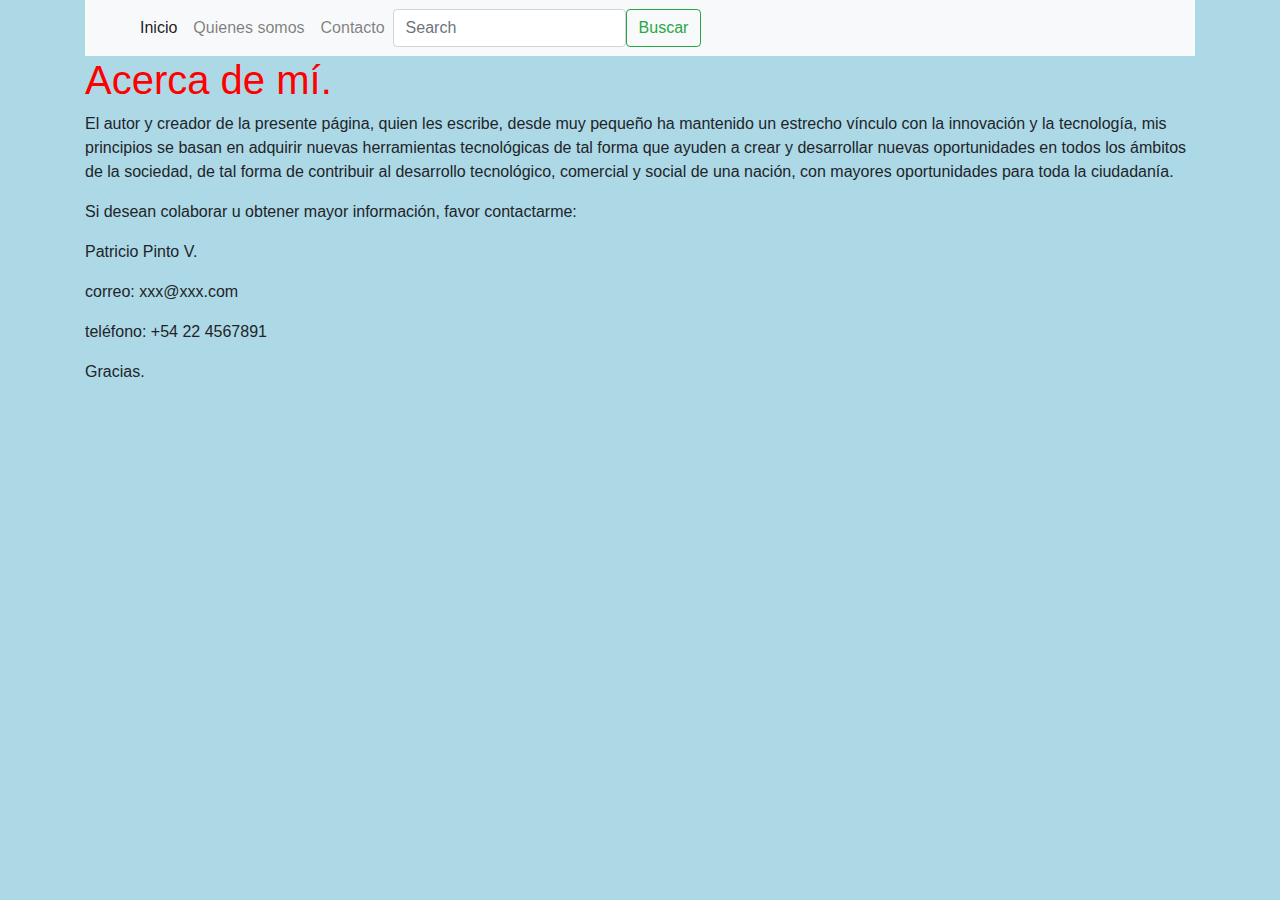
<file: Acerca.html>
<!DOCTYPE html>
<html lang="en">
<head>
    <meta charset="UTF-8">
    <meta http-equiv="X-UA-Compatible" content="IE=edge">
    <meta name="viewport" content="width=device-width, initial-scale=1.0">
    <link rel="stylesheet" href="style1.css">
    <title>Acerca de mí</title>
    <!-- Bootstrap CSS -->
<link rel="stylesheet" href="https://stackpath.bootstrapcdn.com/bootstrap/4.3.1/css/bootstrap.min.css" integrity="sha384-ggOyR0iXCbMQv3Xipma34MD+dH/1fQ784/j6cY/iJTQUOhcWr7x9JvoRxT2MZw1T" crossorigin="anonymous">
<link rel="stylesheet" href="style1.css">
</head>
<body>
    <body class="container"> 
    
    
        <header>
            <nav class="navbar navbar-expand-lg navbar-light bg-light">
                <div class="container-fluid">
                  <a class="navbar-brand" href="#"></a>
                  <button class="navbar-toggler" type="button" data-bs-toggle="collapse" data-bs-target="#navbarSupportedContent" aria-controls="navbarSupportedContent" aria-expanded="false" aria-label="Toggle navigation">
                    <span class="navbar-toggler-icon"></span>
                  </button>
                  <div class="collapse navbar-collapse" id="navbarSupportedContent">
                    <ul class="navbar-nav me-auto mb-2 mb-lg-0">
                      <li class="nav-item">
                        <a class="nav-link active" aria-current="page" href="./Index.html">Inicio</a>
                      </li>
                      <li class="nav-item">
                        <a class="nav-link" href="#">Quienes somos</a>
                      </li>
                      <li class="nav-item">
                        <a class="nav-link" href="./Contacto.html">Contacto</a>
                      </li>
                      <!-- <li class="nav-item dropdown">
                        <a class="nav-link dropdown-toggle" href="#" id="navbarDropdown" role="button" data-bs-toggle="dropdown" aria-expanded="false">
                          Dropdown
                        </a>
                        <ul class="dropdown-menu" aria-labelledby="navbarDropdown">
                          <li><a class="dropdown-item" href="#">Action</a></li>
                          <li><a class="dropdown-item" href="#">Another action</a></li>
                          <li><hr class="dropdown-divider"></li>
                          <li><a class="dropdown-item" href="#">Something else here</a></li>
                        </ul>
                      </li>
                      <li class="nav-item">
                        <a class="nav-link disabled">Disabled</a>
                      </li> -->
                    </ul>
                    <form class="d-flex">
                      <input class="form-control me-2" type="search" placeholder="Search" aria-label="Search">
                      <button class="btn btn-outline-success" type="submit">Buscar</button>
                    </form>
                  </div>
                </div>
              </nav>
    
            <!-- <nav>
                <img src="./img/Te lo vendo.png" width="8%" height="8%" alt="Te lo Vendo">
                <ul>
                    <li>Inicio</li>
                    <li> <personal>Productos</personal> </li>
                    <li><a href="./contacto.html">Contacto</a></li>
                </ul>
            </nav> -->
    
            <!-- <nav>
                <img src="./img/Te lo vendo.png" width="8%" height="8%" alt="Te lo Vendo">
                <ul>
                    <li>Inicio</li>
                    <li> <personal>Productos</personal> </li>
                    <li><a href="./contacto.html">Contacto</a></li>
                </ul>
            </nav> -->
    <header>
        <nav>
            <ul>
                <li><a href="./Index.html"></a></li>
                
            </ul>
        </nav>
    </header>
    <section>
        <h1>Acerca de mí.</h1>

        <p>El autor y creador de la presente página, quien les escribe, desde muy pequeño ha mantenido un estrecho vínculo con la innovación y la tecnología, mis principios se basan en adquirir nuevas herramientas tecnológicas de tal forma que ayuden a crear y desarrollar nuevas oportunidades en todos los ámbitos de la sociedad, de tal forma de contribuir al desarrollo tecnológico, comercial y social de una nación, con mayores oportunidades para toda la ciudadanía.</p>

        <p>Si desean colaborar u obtener mayor información, favor contactarme:</p>

        <p>Patricio Pinto V.</p>
        <p>correo: xxx@xxx.com</p>
        <p>teléfono: +54 22 4567891</p>

        Gracias.
        
    </section>
</body>
</html>
</file>
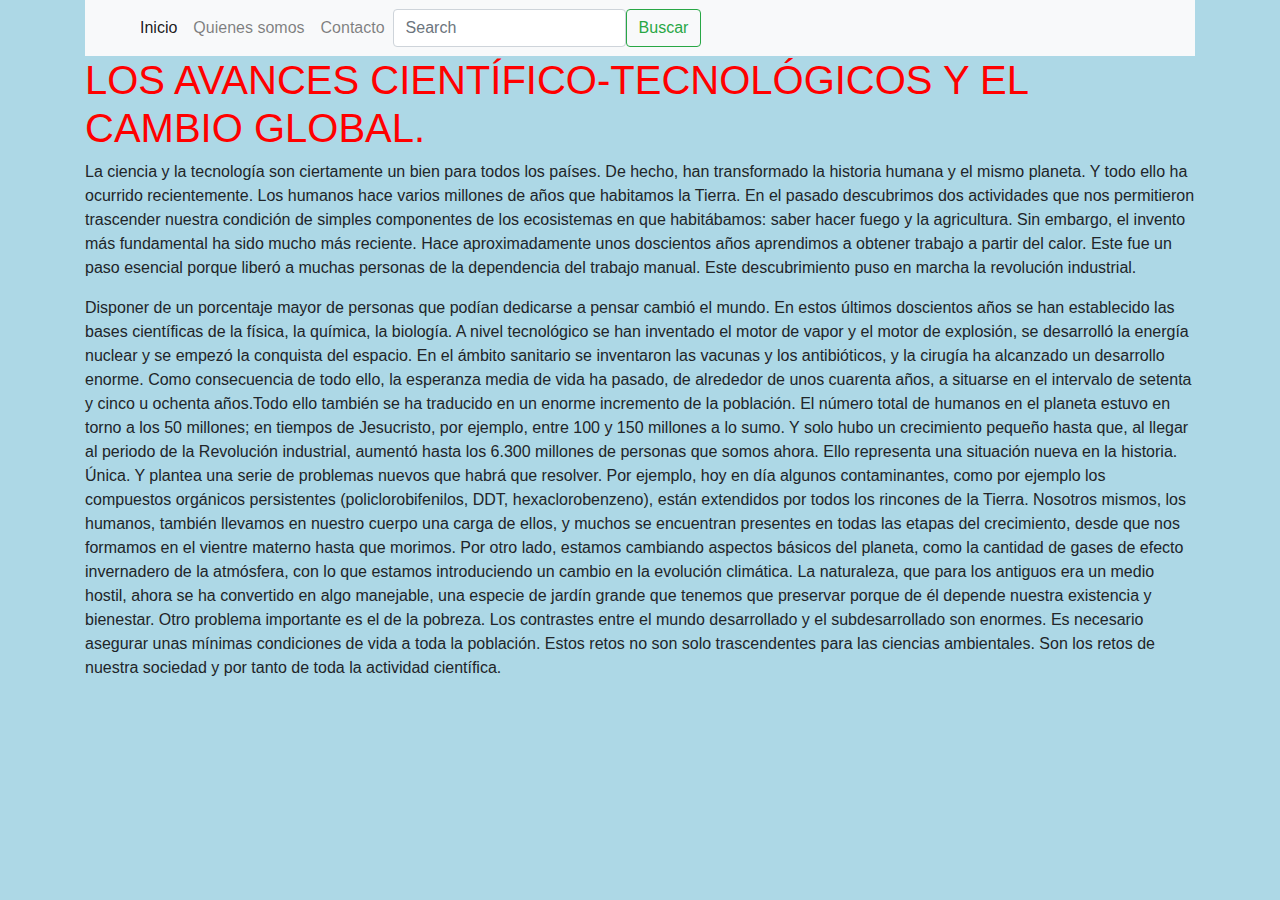
<file: Avances.html>
<!DOCTYPE html>
<html lang="en">
<head>
    <meta charset="UTF-8">
    <meta http-equiv="X-UA-Compatible" content="IE=edge">
    <meta name="viewport" content="width=device-width, initial-scale=1.0">
    <title>Document</title>
     <!-- Bootstrap CSS -->
<link rel="stylesheet" href="https://stackpath.bootstrapcdn.com/bootstrap/4.3.1/css/bootstrap.min.css" integrity="sha384-ggOyR0iXCbMQv3Xipma34MD+dH/1fQ784/j6cY/iJTQUOhcWr7x9JvoRxT2MZw1T" crossorigin="anonymous">
    <link rel="stylesheet" href="style1.css">
</head>
<body>
    <body class="container"> 
    
    
        <header>
            <nav class="navbar navbar-expand-lg navbar-light bg-light">
                <div class="container-fluid">
                  <a class="navbar-brand" href="#"></a>
                  <button class="navbar-toggler" type="button" data-bs-toggle="collapse" data-bs-target="#navbarSupportedContent" aria-controls="navbarSupportedContent" aria-expanded="false" aria-label="Toggle navigation">
                    <span class="navbar-toggler-icon"></span>
                  </button>
                  <div class="collapse navbar-collapse" id="navbarSupportedContent">
                    <ul class="navbar-nav me-auto mb-2 mb-lg-0">
                      <li class="nav-item">
                        <a class="nav-link active" aria-current="page" href="./Index.html">Inicio</a>
                      </li>
                      <li class="nav-item">
                        <a class="nav-link" href="./Acerca.html">Quienes somos</a>
                      </li>
                      <li class="nav-item">
                        <a class="nav-link" href="./Contacto.html">Contacto</a>
                      </li>
                      <!-- <li class="nav-item dropdown">
                        <a class="nav-link dropdown-toggle" href="#" id="navbarDropdown" role="button" data-bs-toggle="dropdown" aria-expanded="false">
                          Dropdown
                        </a>
                        <ul class="dropdown-menu" aria-labelledby="navbarDropdown">
                          <li><a class="dropdown-item" href="#">Action</a></li>
                          <li><a class="dropdown-item" href="#">Another action</a></li>
                          <li><hr class="dropdown-divider"></li>
                          <li><a class="dropdown-item" href="#">Something else here</a></li>
                        </ul>
                      </li>
                      <li class="nav-item">
                        <a class="nav-link disabled">Disabled</a>
                      </li> -->
                    </ul>
                    <form class="d-flex">
                      <input class="form-control me-2" type="search" placeholder="Search" aria-label="Search">
                      <button class="btn btn-outline-success" type="submit">Buscar</button>
                    </form>
                  </div>
                </div>
              </nav>
    
            <!-- <nav>
                <img src="./img/Te lo vendo.png" width="8%" height="8%" alt="Te lo Vendo">
                <ul>
                    <li>Inicio</li>
                    <li> <personal>Productos</personal> </li>
                    <li><a href="./contacto.html">Contacto</a></li>
                </ul>
            </nav> -->
    
            <!-- <nav>
                <img src="./img/Te lo vendo.png" width="8%" height="8%" alt="Te lo Vendo">
                <ul>
                    <li>Inicio</li>
                    <li> <personal>Productos</personal> </li>
                    <li><a href="./contacto.html">Contacto</a></li>
                </ul>
            </nav> -->
    <header>
        <nav>
            <ul>
                <li><a href="./Index.html"></a></li>
                
            </ul>
        </nav>
    </header>
    <section>
        <h1>LOS AVANCES CIENTÍFICO-TECNOLÓGICOS Y EL CAMBIO GLOBAL.</h1>

        <p>La ciencia y la tecnología son ciertamente un bien para todos los países. De hecho, han transformado la historia
            humana y el mismo planeta. Y todo ello ha ocurrido recientemente. Los humanos hace varios millones de años
            que habitamos la Tierra. En el pasado descubrimos dos actividades que nos permitieron trascender nuestra condición de simples componentes de los ecosistemas en que habitábamos: saber hacer fuego y la agricultura. Sin embargo, el invento más fundamental ha sido mucho más reciente. Hace aproximadamente unos doscientos años aprendimos
            a obtener trabajo a partir del calor. Este fue un paso esencial porque liberó a muchas personas de la dependencia del
            trabajo manual. Este descubrimiento puso en marcha la revolución industrial. </p>

        
    <p>Disponer de un porcentaje mayor de personas que podían dedicarse a pensar cambió el mundo. En estos últimos doscientos años se han establecido las bases científicas de la física, la química, la biología. A nivel tecnológico se han inventado el motor de vapor y el motor de explosión, se desarrolló la energía nuclear y se empezó la conquista del espacio. En el ámbito sanitario se inventaron las vacunas y los antibióticos, y la cirugía ha alcanzado un desarrollo enorme. Como consecuencia de todo ello, la esperanza media de vida ha pasado, de alrededor de unos cuarenta años, a situarse en el intervalo de setenta y cinco u ochenta años.Todo ello también se ha traducido en un enorme incremento de la población. El número total de humanos en el planeta estuvo en torno a los 50 millones; en tiempos de Jesucristo, por ejemplo, entre 100 y 150 millones a lo sumo. Y solo hubo un crecimiento pequeño hasta que, al llegar al periodo de la Revolución industrial, aumentó hasta los 6.300 millones de personas que somos ahora. Ello representa una situación nueva en la historia. Única. Y plantea una serie de problemas nuevos que habrá que resolver.
        Por ejemplo, hoy en día algunos contaminantes, como por ejemplo los compuestos orgánicos persistentes (policlorobifenilos, DDT, hexaclorobenzeno), están extendidos por todos los rincones de la Tierra. Nosotros mismos, los humanos, también llevamos en nuestro cuerpo una carga de ellos, y muchos se encuentran presentes en todas las etapas del crecimiento, desde que nos formamos en el vientre materno hasta que morimos. Por otro lado, estamos cambiando aspectos básicos del planeta, como la cantidad de gases de efecto invernadero de la atmósfera, con lo que estamos introduciendo un cambio en la evolución climática. La naturaleza, que para los antiguos era un medio hostil, ahora se ha convertido en algo manejable, una especie de jardín grande que tenemos que preservar porque de él depende nuestra existencia y bienestar. Otro problema importante es el de la pobreza. Los contrastes entre el mundo desarrollado y el subdesarrollado son enormes. Es necesario asegurar unas mínimas condiciones de vida a toda la población. Estos retos no son solo trascendentes para las ciencias
        ambientales. Son los retos de nuestra sociedad y por tanto de toda la actividad científica.</p>
        
    </section>
</body>
</html>
</file>
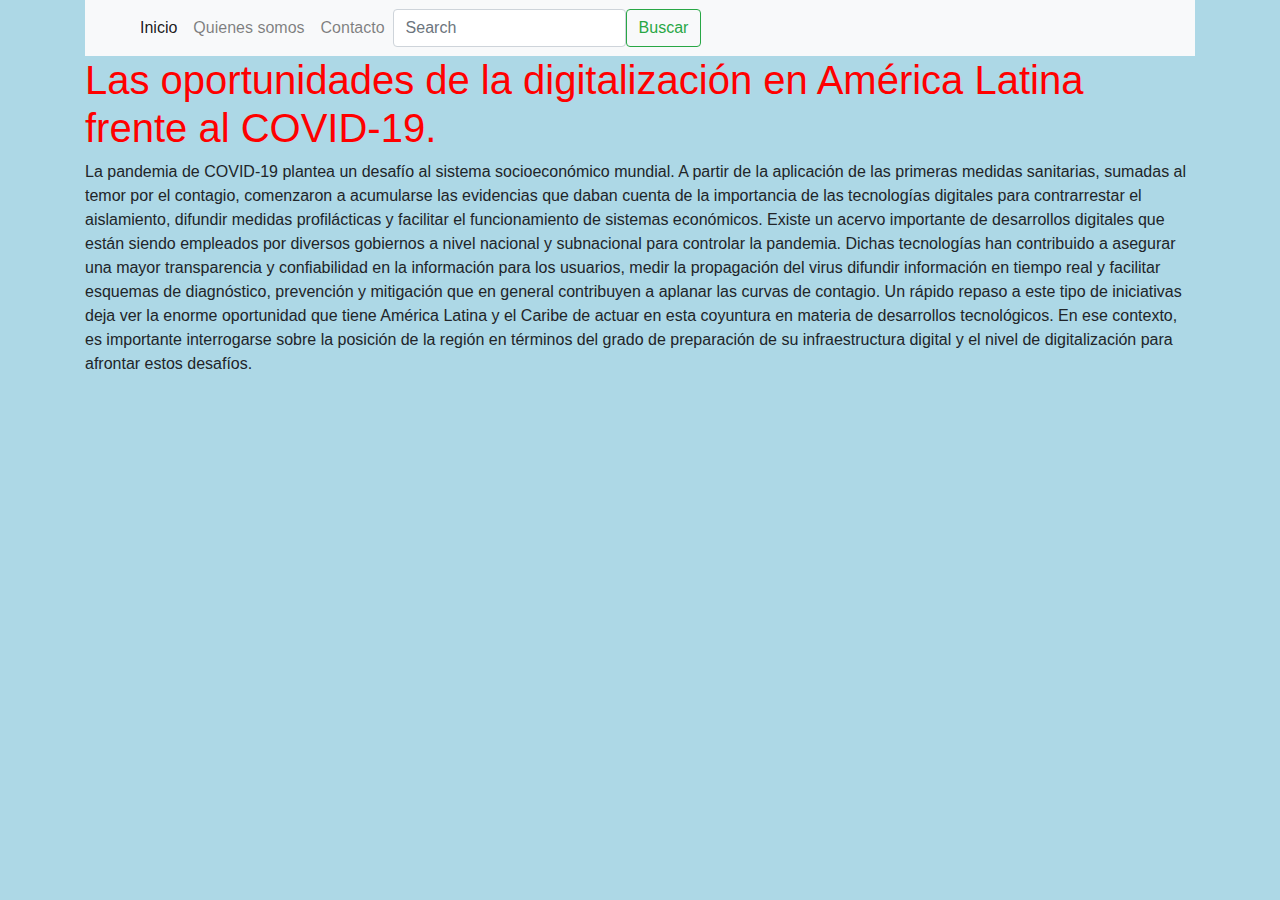
<file: Digitalizacion.html>
<!DOCTYPE html>
<html lang="en">
<head>
    <meta charset="UTF-8">
    <meta http-equiv="X-UA-Compatible" content="IE=edge">
    <meta name="viewport" content="width=device-width, initial-scale=1.0">
    <link rel="stylesheet" href="style1.css">
    <!-- Bootstrap CSS -->
<link rel="stylesheet" href="https://stackpath.bootstrapcdn.com/bootstrap/4.3.1/css/bootstrap.min.css" integrity="sha384-ggOyR0iXCbMQv3Xipma34MD+dH/1fQ784/j6cY/iJTQUOhcWr7x9JvoRxT2MZw1T" crossorigin="anonymous">
<link rel="stylesheet" href="style1.css">
    <title>Document</title>
</head>
<body>
    <body class="container"> 
    
    
        <header>
            <nav class="navbar navbar-expand-lg navbar-light bg-light">
                <div class="container-fluid">
                  <a class="navbar-brand" href="#"></a>
                  <button class="navbar-toggler" type="button" data-bs-toggle="collapse" data-bs-target="#navbarSupportedContent" aria-controls="navbarSupportedContent" aria-expanded="false" aria-label="Toggle navigation">
                    <span class="navbar-toggler-icon"></span>
                  </button>
                  <div class="collapse navbar-collapse" id="navbarSupportedContent">
                    <ul class="navbar-nav me-auto mb-2 mb-lg-0">
                      <li class="nav-item">
                        <a class="nav-link active" aria-current="page" href="./Index.html">Inicio</a>
                      </li>
                      <li class="nav-item">
                        <a class="nav-link" href="./Acerca.html">Quienes somos</a>
                      </li>
                      <li class="nav-item">
                        <a class="nav-link" href="./Contacto.html">Contacto</a>
                      </li>
                      <!-- <li class="nav-item dropdown">
                        <a class="nav-link dropdown-toggle" href="#" id="navbarDropdown" role="button" data-bs-toggle="dropdown" aria-expanded="false">
                          Dropdown
                        </a>
                        <ul class="dropdown-menu" aria-labelledby="navbarDropdown">
                          <li><a class="dropdown-item" href="#">Action</a></li>
                          <li><a class="dropdown-item" href="#">Another action</a></li>
                          <li><hr class="dropdown-divider"></li>
                          <li><a class="dropdown-item" href="#">Something else here</a></li>
                        </ul>
                      </li>
                      <li class="nav-item">
                        <a class="nav-link disabled">Disabled</a>
                      </li> -->
                    </ul>
                    <form class="d-flex">
                      <input class="form-control me-2" type="search" placeholder="Search" aria-label="Search">
                      <button class="btn btn-outline-success" type="submit">Buscar</button>
                    </form>
                  </div>
                </div>
              </nav>
    
            <!-- <nav>
                <img src="./img/Te lo vendo.png" width="8%" height="8%" alt="Te lo Vendo">
                <ul>
                    <li>Inicio</li>
                    <li> <personal>Productos</personal> </li>
                    <li><a href="./contacto.html">Contacto</a></li>
                </ul>
            </nav> -->
    
            <!-- <nav>
                <img src="./img/Te lo vendo.png" width="8%" height="8%" alt="Te lo Vendo">
                <ul>
                    <li>Inicio</li>
                    <li> <personal>Productos</personal> </li>
                    <li><a href="./contacto.html">Contacto</a></li>
                </ul>
            </nav> -->
    <header>
        <nav>
            <ul>
                <li><a href="./Index.html"></a></li>
                
            </ul>
        </nav>
    </header>
    <section>
        <h1>Las oportunidades de la digitalización en América Latina frente al COVID-19.</h1>

        <p>La pandemia de COVID-19 plantea un desafío al sistema socioeconómico mundial. A partir de la aplicación de las primeras medidas sanitarias, sumadas al temor por el contagio, comenzaron a acumularse las evidencias que daban cuenta de la importancia de las tecnologías digitales para contrarrestar el aislamiento, difundir medidas profilácticas y facilitar el funcionamiento de sistemas económicos. Existe un acervo importante de desarrollos digitales que están siendo empleados por diversos gobiernos a nivel nacional y subnacional para controlar la pandemia. Dichas tecnologías han contribuido a asegurar una mayor transparencia y confiabilidad en la información para los usuarios, medir la propagación del virus difundir información en tiempo real y facilitar esquemas de diagnóstico, prevención y mitigación que en general contribuyen a aplanar las curvas de contagio. Un rápido repaso a este tipo de iniciativas deja ver la enorme oportunidad que tiene América Latina y el Caribe de actuar en esta coyuntura en materia de desarrollos tecnológicos. En ese contexto, es importante interrogarse sobre la posición de la región en términos del grado de preparación de su infraestructura digital y el nivel de digitalización para afrontar estos desafíos.</p>
        
    </section>
</body>
</html>
</file>
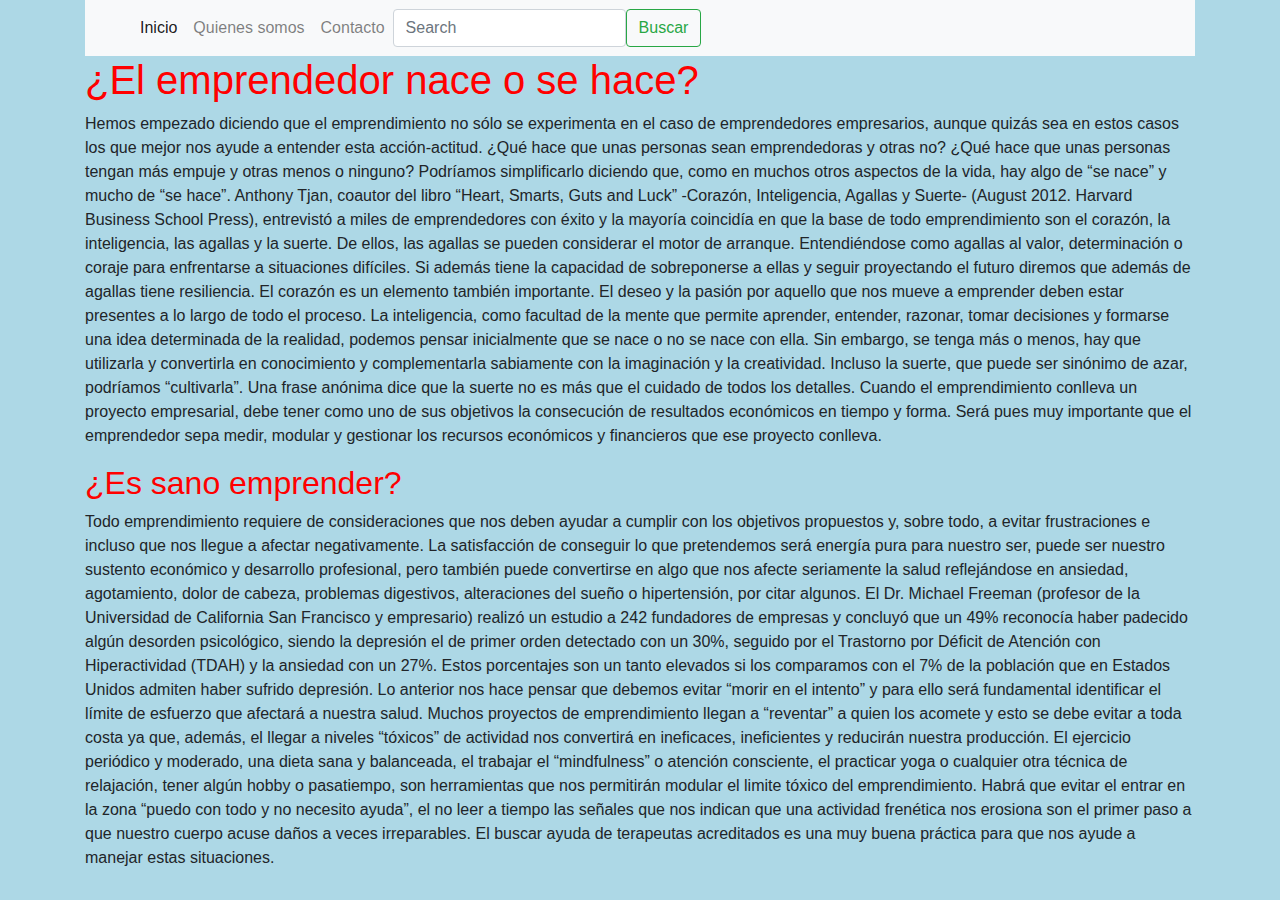
<file: Emprendedores.html>
<!DOCTYPE html>
<html lang="en">
<head>
    <meta charset="UTF-8">
    <meta http-equiv="X-UA-Compatible" content="IE=edge">
    <meta name="viewport" content="width=device-width, initial-scale=1.0">
    <link rel="stylesheet" href="style1.css">
    <title>Todos somos emprendedores.</title>
    <link rel="stylesheet" href="https://stackpath.bootstrapcdn.com/bootstrap/4.3.1/css/bootstrap.min.css" integrity="sha384-ggOyR0iXCbMQv3Xipma34MD+dH/1fQ784/j6cY/iJTQUOhcWr7x9JvoRxT2MZw1T" crossorigin="anonymous">
    <link rel="stylesheet" href="style1.css">
</head>
<body>
    <body class="container"> 
    
    
        <header>
            <nav class="navbar navbar-expand-lg navbar-light bg-light">
                <div class="container-fluid">
                  <a class="navbar-brand" href="#"></a>
                  <button class="navbar-toggler" type="button" data-bs-toggle="collapse" data-bs-target="#navbarSupportedContent" aria-controls="navbarSupportedContent" aria-expanded="false" aria-label="Toggle navigation">
                    <span class="navbar-toggler-icon"></span>
                  </button>
                  <div class="collapse navbar-collapse" id="navbarSupportedContent">
                    <ul class="navbar-nav me-auto mb-2 mb-lg-0">
                      <li class="nav-item">
                        <a class="nav-link active" aria-current="page" href="./Index.html">Inicio</a>
                      </li>
                      <li class="nav-item">
                        <a class="nav-link" href="./Acerca.html">Quienes somos</a>
                      </li>
                      <li class="nav-item">
                        <a class="nav-link" href="./Contacto.html">Contacto</a>
                      </li>
                      <!-- <li class="nav-item dropdown">
                        <a class="nav-link dropdown-toggle" href="#" id="navbarDropdown" role="button" data-bs-toggle="dropdown" aria-expanded="false">
                          Dropdown
                        </a>
                        <ul class="dropdown-menu" aria-labelledby="navbarDropdown">
                          <li><a class="dropdown-item" href="#">Action</a></li>
                          <li><a class="dropdown-item" href="#">Another action</a></li>
                          <li><hr class="dropdown-divider"></li>
                          <li><a class="dropdown-item" href="#">Something else here</a></li>
                        </ul>
                      </li>
                      <li class="nav-item">
                        <a class="nav-link disabled">Disabled</a>
                      </li> -->
                    </ul>
                    <form class="d-flex">
                      <input class="form-control me-2" type="search" placeholder="Search" aria-label="Search">
                      <button class="btn btn-outline-success" type="submit">Buscar</button>
                    </form>
                  </div>
                </div>
              </nav>
    
            <!-- <nav>
                <img src="./img/Te lo vendo.png" width="8%" height="8%" alt="Te lo Vendo">
                <ul>
                    <li>Inicio</li>
                    <li> <personal>Productos</personal> </li>
                    <li><a href="./contacto.html">Contacto</a></li>
                </ul>
            </nav> -->
    
            <!-- <nav>
                <img src="./img/Te lo vendo.png" width="8%" height="8%" alt="Te lo Vendo">
                <ul>
                    <li>Inicio</li>
                    <li> <personal>Productos</personal> </li>
                    <li><a href="./contacto.html">Contacto</a></li>
                </ul>
            </nav> -->
    <header>
        <nav>
            <ul>
                <li><a href="./Index.html"></a></li>
                
            </ul>
        </nav>
    </header>
    <section>
        <h1>¿El emprendedor nace o se hace?</h1>

        <p>Hemos empezado diciendo que el emprendimiento no sólo se experimenta en el caso de emprendedores empresarios, aunque quizás sea en estos casos los que mejor nos ayude a entender esta acción-actitud.

            ¿Qué hace que unas personas sean emprendedoras y otras no? ¿Qué hace que unas personas tengan más empuje y otras menos o ninguno? Podríamos simplificarlo diciendo que, como en muchos otros aspectos de la vida, hay algo de “se nace” y mucho de “se hace”.
            
            Anthony Tjan, coautor del libro “Heart, Smarts, Guts and Luck” -Corazón, Inteligencia, Agallas y Suerte- (August 2012. Harvard Business School Press), entrevistó a miles de emprendedores con éxito y la mayoría coincidía en que la base de todo emprendimiento son el corazón, la inteligencia, las agallas y la suerte.
            
            De ellos, las agallas se pueden considerar el motor de arranque. Entendiéndose como agallas al valor, determinación o coraje para enfrentarse a situaciones difíciles. Si además tiene la capacidad de sobreponerse a ellas y seguir proyectando el futuro diremos que además de agallas tiene resiliencia.
            
            El corazón es un elemento también importante. El deseo y la pasión por aquello que nos mueve a emprender deben estar presentes a lo largo de todo el proceso.
            
            La inteligencia, como facultad de la mente que permite aprender, entender, razonar, tomar decisiones y formarse una idea determinada de la realidad, podemos pensar inicialmente que se nace o no se nace con ella. Sin embargo, se tenga más o menos, hay que utilizarla y convertirla en conocimiento y complementarla sabiamente con la imaginación y la creatividad.
            
            Incluso la suerte, que puede ser sinónimo de azar, podríamos “cultivarla”. Una frase anónima dice que la suerte no es más que el cuidado de todos los detalles.
            
            Cuando el emprendimiento conlleva un proyecto empresarial, debe tener como uno de sus objetivos la consecución de resultados económicos en tiempo y forma. Será pues muy importante que el emprendedor sepa medir, modular y gestionar los recursos económicos y financieros que ese proyecto conlleva.</p>
            
<h2>¿Es sano emprender?</h2>

<p>Todo emprendimiento requiere de consideraciones que nos deben ayudar a cumplir con los objetivos propuestos y, sobre todo, a evitar frustraciones e incluso que nos llegue a afectar negativamente. La satisfacción de conseguir lo que pretendemos será energía pura para nuestro ser, puede ser nuestro sustento económico y desarrollo profesional, pero también puede convertirse en algo que nos afecte seriamente la salud reflejándose en ansiedad, agotamiento, dolor de cabeza, problemas digestivos, alteraciones del sueño o hipertensión, por citar algunos.

    El Dr. Michael Freeman (profesor de la Universidad de California San Francisco y empresario) realizó un estudio a 242 fundadores de empresas y concluyó que un 49% reconocía haber padecido algún desorden psicológico, siendo la depresión el de primer orden detectado con un 30%, seguido por el Trastorno por Déficit de Atención con Hiperactividad (TDAH) y la ansiedad con un 27%. Estos porcentajes son un tanto elevados si los comparamos con el 7% de la población que en Estados Unidos admiten haber sufrido depresión.
    
    Lo anterior nos hace pensar que debemos evitar “morir en el intento” y para ello será fundamental identificar el límite de esfuerzo que afectará a nuestra salud. Muchos proyectos de emprendimiento llegan a “reventar” a quien los acomete y esto se debe evitar a toda costa ya que, además, el llegar a niveles “tóxicos” de actividad nos convertirá en ineficaces, ineficientes y reducirán nuestra producción.
    
    El ejercicio periódico y moderado, una dieta sana y balanceada, el trabajar el “mindfulness” o atención consciente, el practicar yoga o cualquier otra técnica de relajación, tener algún hobby o pasatiempo, son herramientas que nos permitirán modular el limite tóxico del emprendimiento.
    
    Habrá que evitar el entrar en la zona “puedo con todo y no necesito ayuda”, el no leer a tiempo las señales que nos indican que una actividad frenética nos erosiona son el primer paso a que nuestro cuerpo acuse daños a veces irreparables. El buscar ayuda de terapeutas acreditados es una muy buena práctica para que nos ayude a manejar estas situaciones.</p>
        
    </section>
</body>
</html>
</file>
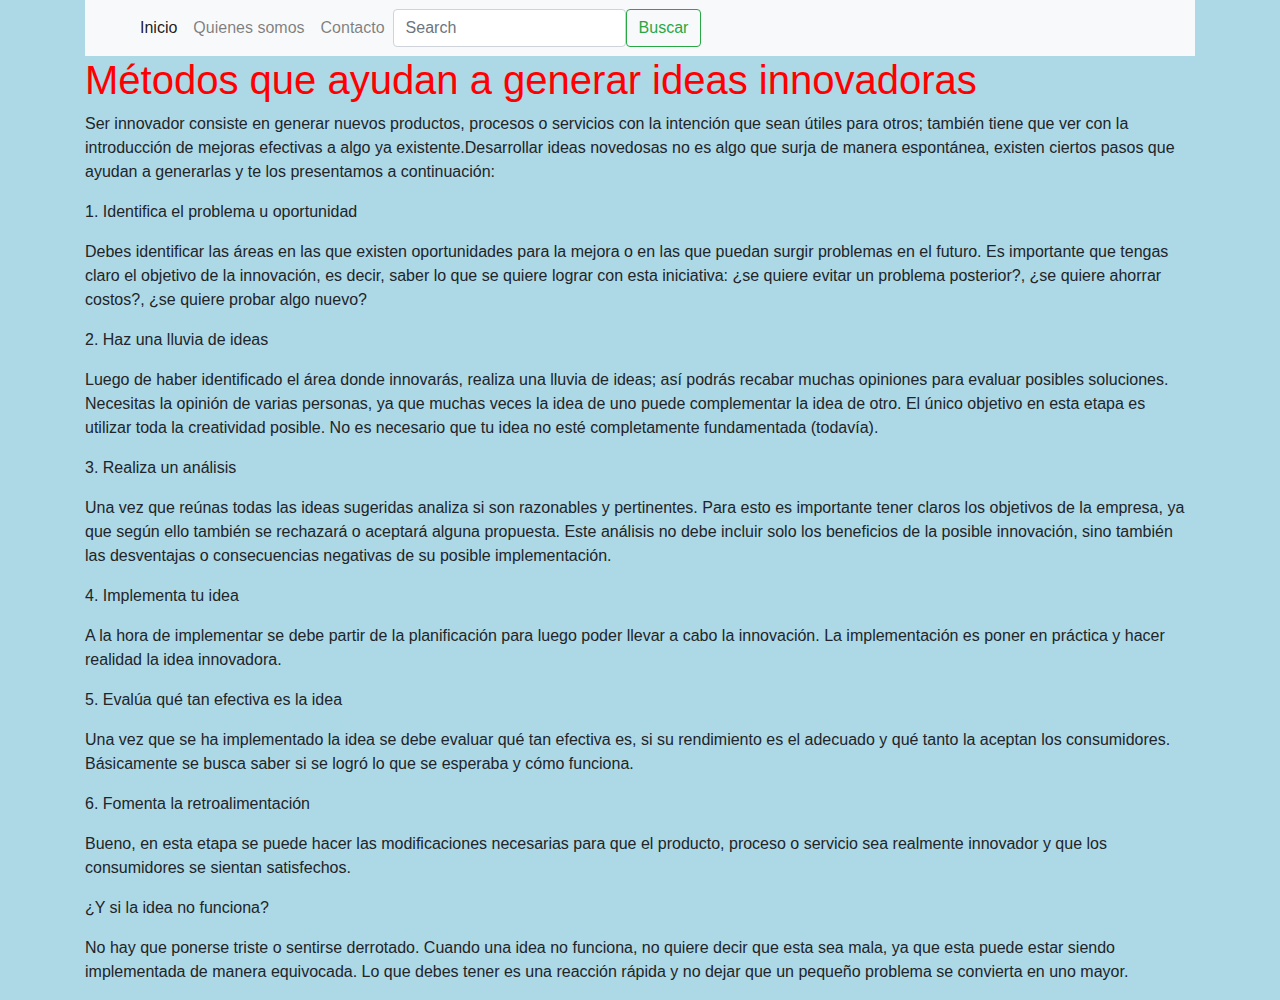
<file: Metodos.html>
<!DOCTYPE html>
<html lang="en">
<head>
    <meta charset="UTF-8">
    <meta http-equiv="X-UA-Compatible" content="IE=edge">
    <meta name="viewport" content="width=device-width, initial-scale=1.0">
    <link rel="stylesheet" href="style1.css">
    <title>Document</title>
    <!-- Bootstrap CSS -->
<link rel="stylesheet" href="https://stackpath.bootstrapcdn.com/bootstrap/4.3.1/css/bootstrap.min.css" integrity="sha384-ggOyR0iXCbMQv3Xipma34MD+dH/1fQ784/j6cY/iJTQUOhcWr7x9JvoRxT2MZw1T" crossorigin="anonymous">
<link rel="stylesheet" href="style1.css">
</head>
<body>
    <body class="container"> 
    
        <header>
            <nav class="navbar navbar-expand-lg navbar-light bg-light">
                <div class="container-fluid">
                  <a class="navbar-brand" href="#"></a>
                  <button class="navbar-toggler" type="button" data-bs-toggle="collapse" data-bs-target="#navbarSupportedContent" aria-controls="navbarSupportedContent" aria-expanded="false" aria-label="Toggle navigation">
                    <span class="navbar-toggler-icon"></span>
                  </button>
                  <div class="collapse navbar-collapse" id="navbarSupportedContent">
                    <ul class="navbar-nav me-auto mb-2 mb-lg-0">
                      <li class="nav-item">
                        <a class="nav-link active" aria-current="page" href="./Index.html">Inicio</a>
                      </li>
                      <li class="nav-item">
                        <a class="nav-link" href="./Acerca.html">Quienes somos</a>
                      </li>
                      <li class="nav-item">
                        <a class="nav-link" href="./Contacto.html">Contacto</a>
                      </li>
                      <!-- <li class="nav-item dropdown">
                        <a class="nav-link dropdown-toggle" href="#" id="navbarDropdown" role="button" data-bs-toggle="dropdown" aria-expanded="false">
                          Dropdown
                        </a>
                        <ul class="dropdown-menu" aria-labelledby="navbarDropdown">
                          <li><a class="dropdown-item" href="#">Action</a></li>
                          <li><a class="dropdown-item" href="#">Another action</a></li>
                          <li><hr class="dropdown-divider"></li>
                          <li><a class="dropdown-item" href="#">Something else here</a></li>
                        </ul>
                      </li>
                      <li class="nav-item">
                        <a class="nav-link disabled">Disabled</a>
                      </li> -->
                    </ul>
                    <form class="d-flex">
                      <input class="form-control me-2" type="search" placeholder="Search" aria-label="Search">
                      <button class="btn btn-outline-success" type="submit">Buscar</button>
                    </form>
                  </div>
                </div>
              </nav>
    
            <!-- <nav>
                <img src="./img/Te lo vendo.png" width="8%" height="8%" alt="Te lo Vendo">
                <ul>
                    <li>Inicio</li>
                    <li> <personal>Productos</personal> </li>
                    <li><a href="./contacto.html">Contacto</a></li>
                </ul>
            </nav> -->
    
            <!-- <nav>
                <img src="./img/Te lo vendo.png" width="8%" height="8%" alt="Te lo Vendo">
                <ul>
                    <li>Inicio</li>
                    <li> <personal>Productos</personal> </li>
                    <li><a href="./contacto.html">Contacto</a></li>
                </ul>
            </nav> -->
    <header>
        <nav>
            <ul>
                <li><a href="./Index.html"></a></li>
                
            </ul>
        </nav>
    </header>
    <section>
        <h1>Métodos que ayudan a generar ideas innovadoras</h1>

        <p>Ser innovador consiste en generar nuevos productos, procesos o servicios con la intención que sean útiles para otros; también tiene que ver con la introducción de mejoras efectivas a algo ya existente.Desarrollar ideas novedosas no es algo que surja de manera espontánea, existen ciertos pasos que ayudan a generarlas y te los presentamos a continuación:</p>
            
<p>1. Identifica el problema u oportunidad</p>

<p>Debes identificar las áreas en las que existen oportunidades para la mejora o en las que puedan surgir problemas en el futuro. Es importante que tengas claro el objetivo de la innovación, es decir, saber lo que se quiere lograr con esta iniciativa: ¿se quiere evitar un problema posterior?, ¿se quiere ahorrar costos?, ¿se quiere probar algo nuevo?</p>

<p>2. Haz una lluvia de ideas</p>

<p>Luego de haber identificado el área donde innovarás, realiza una lluvia de ideas; así podrás recabar muchas opiniones para evaluar posibles soluciones. Necesitas la opinión de varias personas, ya que muchas veces la idea de uno puede complementar la idea de otro.

    El único objetivo en esta etapa es utilizar toda la creatividad posible. No es necesario que tu idea no esté completamente fundamentada (todavía).</p>

    <p>3. Realiza un análisis</p>

    <p>Una vez que reúnas todas las ideas sugeridas analiza si son razonables y pertinentes. Para esto es importante tener claros los objetivos de la empresa, ya que según ello también se rechazará o aceptará alguna propuesta. Este análisis no debe incluir solo los beneficios de la posible innovación, sino también las desventajas o consecuencias negativas de su posible implementación.</p>

    <p>4. Implementa tu idea</p>

    <p>A la hora de implementar se debe partir de la planificación para luego poder llevar a cabo la innovación. La implementación es poner en práctica y hacer realidad la idea innovadora.</p>

    <p>5. Evalúa qué tan efectiva es la idea</p>

    <p>Una vez que se ha implementado la idea se debe evaluar qué tan efectiva es, si su rendimiento es el adecuado y qué tanto la aceptan los consumidores. Básicamente se busca saber si se logró lo que se esperaba y cómo funciona.</p>

    <p>6. Fomenta la retroalimentación</p>

    <p>Bueno, en esta etapa se puede hacer las modificaciones necesarias para que el producto, proceso o servicio sea realmente innovador y que los consumidores se sientan satisfechos.</p>

    <p>¿Y si la idea no funciona?</p>

    <p>No hay que ponerse triste o sentirse derrotado. Cuando una idea no funciona, no quiere decir que esta sea mala, ya que esta puede estar siendo implementada de manera equivocada. Lo que debes tener es una reacción rápida y no dejar que un pequeño problema se convierta en uno mayor.</p>
        
    </section>
</body>
</html>
</file>
<file: style1.css>
body {
  background-color: lightblue;
}

h1,h2,h3 {
  color: red;
}

h3 {
  text-align: left;
}

personal {  
  font-style: italic;
  color: blue;
}

ul {
  list-style-type: none;
  margin: 0;
  padding: 0;
}

@media (max-width:500px){
.responsive {
  width: 100%;
  text-align: center;
}
 
footer{
  bottom: 0
 }

.imgresponsive {
   width: 300px;
}
}

@media  (min-width:500px) and (max-width:1024px){

  .reponsive {
    width: 70%;
    
  }

  .imgresponsive {
    width: 210px;
  }
}

@media (min-width:1024px) {
  .responsive {
    width: 50%;
  }

  .imgresponsive {
    width: 210px;
  }
} 
main{
  min-height: 70vh;
}
@media (max-width:500px){
.responsive {
  width: 100%;
  text-align: center;
}
 
footer{
  bottom: 0
 }

.imgresponsive {
   width: 300px;
}
}

@media  (min-width:500px) and (max-width:1024px){

  .reponsive {
    width: 70%;
    
  }

  .imgresponsive {
    width: 210px;
  }
}

@media (min-width:1024px) {
  .responsive {
    width: 50%;
  }

  .imgresponsive {
    width: 210px;
  }
} 
.contenedor{
width:80%
max-width 1000px;
margin:0 auto;
overflow:hidden;
}
.main{
width: 70%;
background: #fff;
padding: 20px;
float: left;
box-sizing: border-box;
}
@media screen and(max-width: 800px);
.main{
  width: 75%;
}
@media screen and(max-width: 400px);
.contenedor{
  width: 75%;
}

}
</file>
